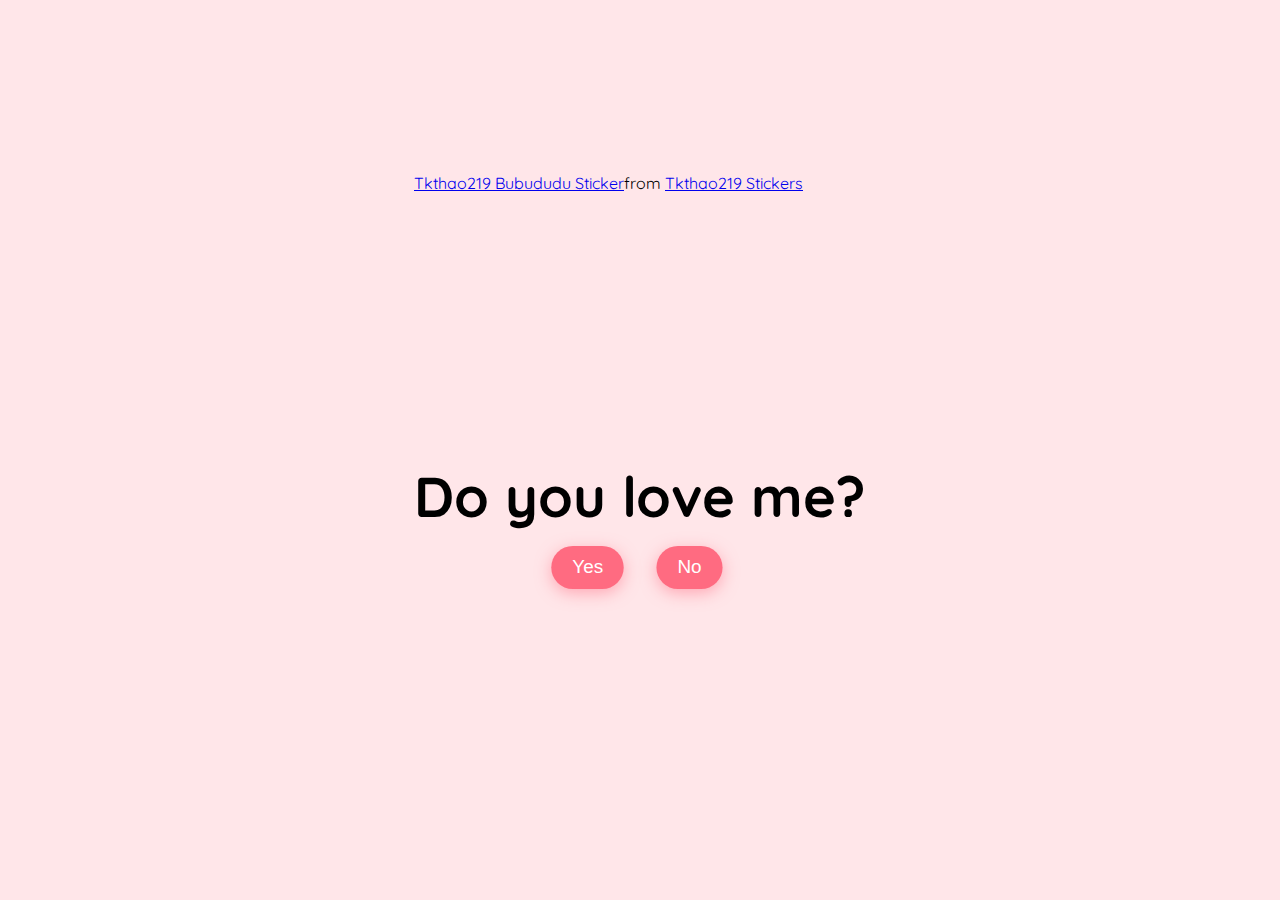
<file: do_you_love_me.html>
<!DOCTYPE html>
<html lang="en">
  <head>
    <meta charset="UTF-8" />
    <meta name="viewport" content="width=device-width, initial-scale=1.0" />
    <link rel="preconnect" href="https://fonts.googleapis.com" />
    <link rel="preconnect" href="https://fonts.gstatic.com" crossorigin />
    <link
      href="https://fonts.googleapis.com/css2?family=Quicksand:wght@300..700&display=swap"
      rel="stylesheet" />
    <link rel="stylesheet" href="do_you_love_me.css" />
    <title>DO you love me?</title>
  </head>
  <body>
    <!-- for more code, visit my tiktok account -->
    <!-- tiktok "meowish" -->

    <div class="question-container container">
      <div
        class="tenor-gif-embed"
        data-postid="25789758"
        data-share-method="host"
        data-width="100%">
        <a href="https://tenor.com/view/tkthao219-bubududu-gif-25789758"
          >Tkthao219 Bubududu Sticker</a
        >from
        <a href="https://tenor.com/search/tkthao219-stickers"
          >Tkthao219 Stickers</a
        >
      </div>
      <script
        type="text/javascript"
        async
        src="https://tenor.com/embed.js"></script>

      <h2 class="question">Do you love me?</h2>
      <div class="button-container">
        <button class="yes-btn btn js-yes-btn">Yes</button>
        <button class="no-btn btn js-no-btn">No</button>
      </div>
    </div>
    <div class="result-container container">
      <video class="gif-result" src="cute love gif.mp4" autoplay loop></video>
      <h2>I knew it😍!</h2>
    </div>

    <div class="cssload-main">
      <div class="cssload-heart">
        <span class="cssload-heartL"></span>
        <span class="cssload-heartR"></span>
        <span class="cssload-square"></span>
      </div>
      <div class="cssload-shadow"></div>
    </div>
    <script src="do_you_love_me.js"></script>
  </body>
</html>
</file>
<file: do_you_love_me.css>
/**Tiktok meowish**/

* {
  padding: 0;
  margin: 0;
  box-sizing: border-box;
}
body {
  display: grid;
  justify-content: center;
  align-items: center;
  background-color: #ffe6e9;
  font-family: "Quicksand", sans-serif;
}
.container {
  position: absolute;
  top: 50%;
  left: 50%;
  transform: translate(-50%, -50%);
  -o-transform: translate(-50%, -50%);
  -ms-transform: translate(-50%, -50%);
  -webkit-transform: translate(-50%, -50%);
  -moz-transform: translate(-100%, -50%);
  transition: 0.2s;
}

.question-container {
  position: absolute;
  top: 40%;
  left: 50%;
  transition: 0.2s;
}
.tenor-gif-embed {
  height: 15rem;
  pointer-events: none;
  border-radius: 10px;
  margin-bottom: 3rem;
}
.question {
  font-size: 3.5rem;
  margin-bottom: 1rem;
}
.button-container {
  display: flex;
  justify-content: center;
  gap: 1.5rem;
}
.btn {
  position: absolute;
  border: none;
  border-radius: 50px;
  padding: 10px 20px;
  font-family: "Poppins", sans-serif;
  font-size: 18px;
  cursor: pointer;
  transition: all 0.3s ease;
  background-color: #ff6b81;
  color: white;
  transform: scale(1.05);
  box-shadow: 0px 4px 15px rgba(255, 107, 129, 0.5);
}
.btn:hover {
  background-color: #ffa4b1;
  transform: scale(1.1);
  box-shadow: 0px 6px 20px rgba(255, 107, 129, 0.7);
  text-shadow: 1px 1px 5px rgba(255, 182, 193, 0.8);
}

.yes-btn {
  right: 54%;
}
.no-btn {
  left: 54%;
}

.result-container {
  display: none;
  position: absolute;
  top: 40%;
  left: 50%;
  transform: translate(-50%, -50%);
  -o-transform: translate(-50%, -50%);
  -ms-transform: translate(-50%, -50%);
  -webkit-transform: translate(-50%, -50%);
  -moz-transform: translate(-100%, -50%);
  transition: 0.2s;
}
.gif-result {
  border-radius: 10px;
  margin-bottom: 2rem;
}
.result-container h2 {
  font-size: 3.2rem;
  text-align: center;
}

/* heart loader */
.cssload-main {
  display: none;
  position: absolute;
  content: "";
  top: 17%;
  left: 50%;
  margin: 200px auto 0 auto;
  transform: translate(-100%, -50%);
  -o-transform: translate(-100%, -240%);
  -ms-transform: translate(-100%, -240%);
  -webkit-transform: translate(-100%, -240%);
  -moz-transform: translate(-100%, -240%);
}

.cssload-main * {
  font-size: 62px;
}

.cssload-heart {
  animation: cssload-heart 2.88s cubic-bezier(0.75, 0, 0.5, 1) infinite normal;
  -o-animation: cssload-heart 2.88s cubic-bezier(0.75, 0, 0.5, 1) infinite
    normal;
  -ms-animation: cssload-heart 2.88s cubic-bezier(0.75, 0, 0.5, 1) infinite
    normal;
  -webkit-animation: cssload-heart 2.88s cubic-bezier(0.75, 0, 0.5, 1) infinite
    normal;
  -moz-animation: cssload-heart 2.88s cubic-bezier(0.75, 0, 0.5, 1) infinite
    normal;
  top: 50%;
  content: "";
  left: 50%;
  position: absolute;
}

.cssload-heartL {
  width: 1em;
  height: 1em;
  border: 1px solid #ff0000;
  background-color: #ff0000;
  content: "";
  position: absolute;
  display: block;
  border-radius: 100%;
  animation: cssload-heartL 2.88s cubic-bezier(0.75, 0, 0.5, 1) infinite normal;
  -o-animation: cssload-heartL 2.88s cubic-bezier(0.75, 0, 0.5, 1) infinite
    normal;
  -ms-animation: cssload-heartL 2.88s cubic-bezier(0.75, 0, 0.5, 1) infinite
    normal;
  -webkit-animation: cssload-heartL 2.88s cubic-bezier(0.75, 0, 0.5, 1) infinite
    normal;
  -moz-animation: cssload-heartL 2.88s cubic-bezier(0.75, 0, 0.5, 1) infinite
    normal;
  transform: translate(-28px, -27px);
  -o-transform: translate(-28px, -27px);
  -ms-transform: translate(-28px, -27px);
  -webkit-transform: translate(-28px, -27px);
  -moz-transform: translate(-28px, -27px);
}

.cssload-heartR {
  width: 1em;
  height: 1em;
  border: 1px solid #ff0000;
  background-color: #ff0000;
  content: "";
  position: absolute;
  display: block;
  border-radius: 100%;
  transform: translate(28px, -27px);
  -o-transform: translate(28px, -27px);
  -ms-transform: translate(28px, -27px);
  -webkit-transform: translate(28px, -27px);
  -moz-transform: translate(28px, -27px);
  animation: cssload-heartR 2.88s cubic-bezier(0.75, 0, 0.5, 1) infinite normal;
  -o-animation: cssload-heartR 2.88s cubic-bezier(0.75, 0, 0.5, 1) infinite
    normal;
  -ms-animation: cssload-heartR 2.88s cubic-bezier(0.75, 0, 0.5, 1) infinite
    normal;
  -webkit-animation: cssload-heartR 2.88s cubic-bezier(0.75, 0, 0.5, 1) infinite
    normal;
  -moz-animation: cssload-heartR 2.88s cubic-bezier(0.75, 0, 0.5, 1) infinite
    normal;
}

.cssload-square {
  width: 1em;
  height: 1em;
  border: 1px solid #ff0000;
  background-color: #ff0000;
  position: relative;
  display: block;
  content: "";
  transform: scale(1) rotate(-45deg);
  -o-transform: scale(1) rotate(-45deg);
  -ms-transform: scale(1) rotate(-45deg);
  -webkit-transform: scale(1) rotate(-45deg);
  -moz-transform: scale(1) rotate(-45deg);
  animation: cssload-square 2.88s cubic-bezier(0.75, 0, 0.5, 1) infinite normal;
  -o-animation: cssload-square 2.88s cubic-bezier(0.75, 0, 0.5, 1) infinite
    normal;
  -ms-animation: cssload-square 2.88s cubic-bezier(0.75, 0, 0.5, 1) infinite
    normal;
  -webkit-animation: cssload-square 2.88s cubic-bezier(0.75, 0, 0.5, 1) infinite
    normal;
  -moz-animation: cssload-square 2.88s cubic-bezier(0.75, 0, 0.5, 1) infinite
    normal;
}

.cssload-shadow {
  top: 97px;
  left: 50%;
  content: "";
  position: relative;
  display: block;
  bottom: -0.5em;
  width: 1em;
  height: 0.24em;
  background-color: rgb(215, 215, 215);
  border: 1px solid rgb(215, 215, 215);
  border-radius: 50%;
  animation: cssload-shadow 2.88s cubic-bezier(0.75, 0, 0.5, 1) infinite normal;
  -o-animation: cssload-shadow 2.88s cubic-bezier(0.75, 0, 0.5, 1) infinite
    normal;
  -ms-animation: cssload-shadow 2.88s cubic-bezier(0.75, 0, 0.5, 1) infinite
    normal;
  -webkit-animation: cssload-shadow 2.88s cubic-bezier(0.75, 0, 0.5, 1) infinite
    normal;
  -moz-animation: cssload-shadow 2.88s cubic-bezier(0.75, 0, 0.5, 1) infinite
    normal;
}

@keyframes cssload-square {
  50% {
    border-radius: 100%;
    transform: scale(0.5) rotate(-45deg);
  }
  100% {
    transform: scale(1) rotate(-45deg);
  }
}

@-o-keyframes cssload-square {
  50% {
    border-radius: 100%;
    -o-transform: scale(0.5) rotate(-45deg);
  }
  100% {
    -o-transform: scale(1) rotate(-45deg);
  }
}

@-ms-keyframes cssload-square {
  50% {
    border-radius: 100%;
    -ms-transform: scale(0.5) rotate(-45deg);
  }
  100% {
    -ms-transform: scale(1) rotate(-45deg);
  }
}

@-webkit-keyframes cssload-square {
  50% {
    border-radius: 100%;
    -webkit-transform: scale(0.5) rotate(-45deg);
  }
  100% {
    -webkit-transform: scale(1) rotate(-45deg);
  }
}

@-moz-keyframes cssload-square {
  50% {
    border-radius: 100%;
    -moz-transform: scale(0.5) rotate(-45deg);
  }
  100% {
    -moz-transform: scale(1) rotate(-45deg);
  }
}

@keyframes cssload-heart {
  50% {
    transform: rotate(360deg);
  }
  100% {
    transform: rotate(720deg);
  }
}

@-o-keyframes cssload-heart {
  50% {
    -o-transform: rotate(360deg);
  }
  100% {
    -o-transform: rotate(720deg);
  }
}

@-ms-keyframes cssload-heart {
  50% {
    -ms-transform: rotate(360deg);
  }
  100% {
    -ms-transform: rotate(720deg);
  }
}

@-webkit-keyframes cssload-heart {
  50% {
    -webkit-transform: rotate(360deg);
  }
  100% {
    -webkit-transform: rotate(720deg);
  }
}

@-moz-keyframes cssload-heart {
  50% {
    -moz-transform: rotate(360deg);
  }
  100% {
    -moz-transform: rotate(720deg);
  }
}

@keyframes cssload-heartL {
  60% {
    transform: scale(0.4);
  }
}

@-o-keyframes cssload-heartL {
  60% {
    -o-transform: scale(0.4);
  }
}

@-ms-keyframes cssload-heartL {
  60% {
    -ms-transform: scale(0.4);
  }
}

@-webkit-keyframes cssload-heartL {
  60% {
    -webkit-transform: scale(0.4);
  }
}

@-moz-keyframes cssload-heartL {
  60% {
    -moz-transform: scale(0.4);
  }
}

@keyframes cssload-heartR {
  40% {
    transform: scale(0.4);
  }
}

@-o-keyframes cssload-heartR {
  40% {
    -o-transform: scale(0.4);
  }
}

@-ms-keyframes cssload-heartR {
  40% {
    -ms-transform: scale(0.4);
  }
}

@-webkit-keyframes cssload-heartR {
  40% {
    -webkit-transform: scale(0.4);
  }
}

@-moz-keyframes cssload-heartR {
  40% {
    -moz-transform: scale(0.4);
  }
}

@keyframes cssload-shadow {
  50% {
    transform: scale(0.5);
    border-color: rgb(228, 228, 228);
  }
}

@-o-keyframes cssload-shadow {
  50% {
    -o-transform: scale(0.5);
    border-color: rgb(228, 228, 228);
  }
}

@-ms-keyframes cssload-shadow {
  50% {
    -ms-transform: scale(0.5);
    border-color: rgb(228, 228, 228);
  }
}

@-webkit-keyframes cssload-shadow {
  50% {
    -webkit-transform: scale(0.5);
    border-color: rgb(228, 228, 228);
  }
}

@-moz-keyframes cssload-shadow {
  50% {
    -moz-transform: scale(0.5);
    border-color: rgb(228, 228, 228);
  }
}
</file>
